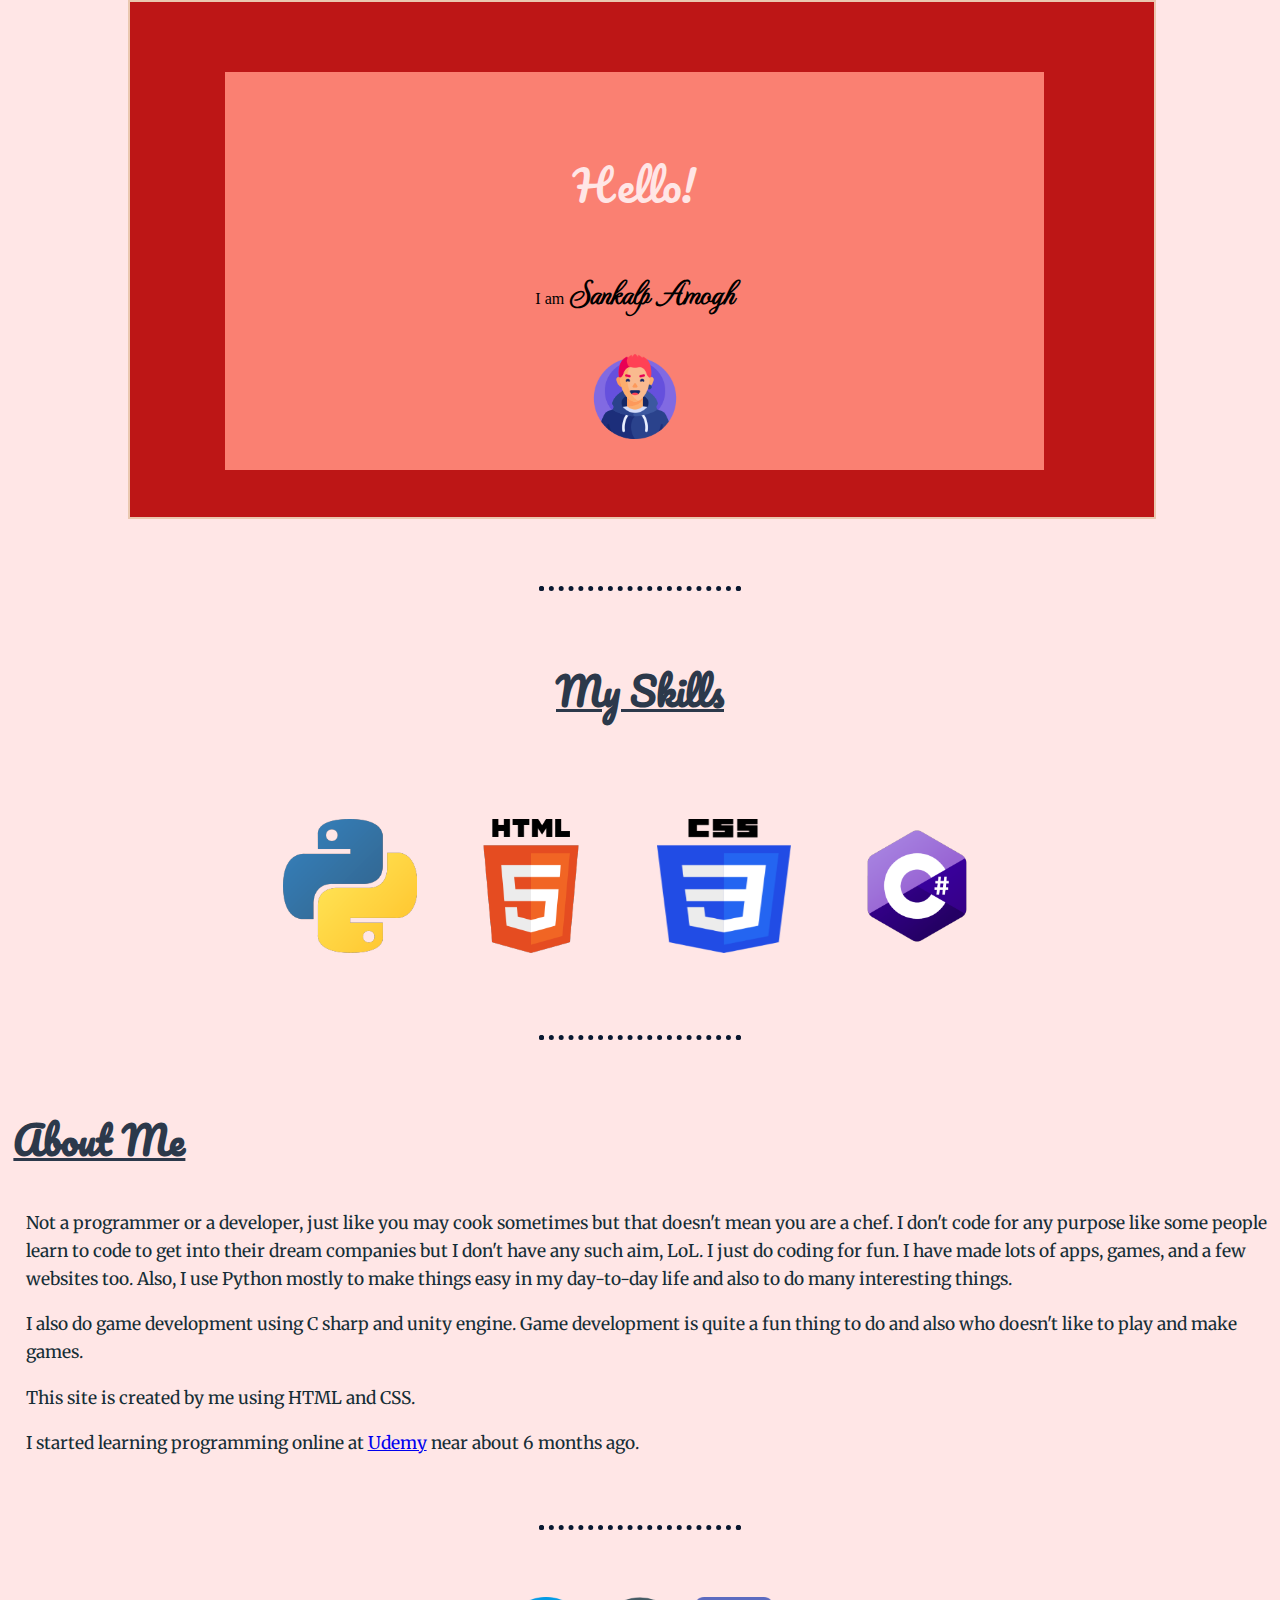
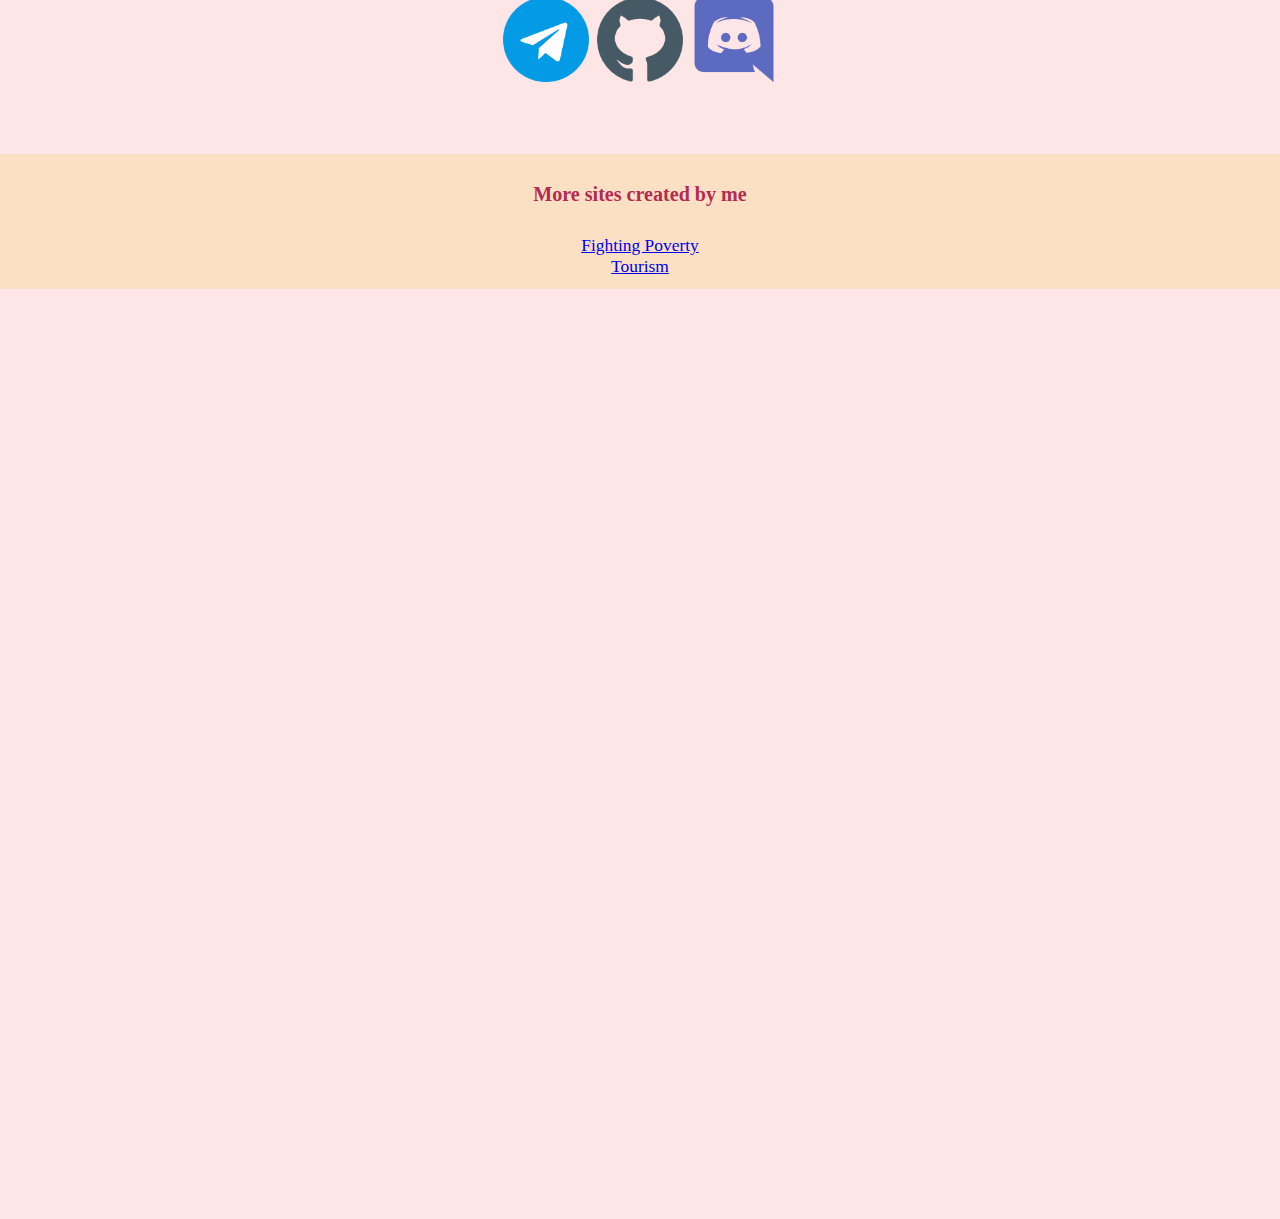
<file: index.html>
<!DOCTYPE html>
<html lang="en" dir="ltr">
  <head>
    <meta charset="utf-8">
    <title>Sankalp Amogh</title>
    <link rel="icon" href="images/teenager.png">
    <link rel="stylesheet" href="css/styles.css">
    <link rel="preconnect" href="https://fonts.googleapis.com">
    <link rel="preconnect" href="https://fonts.gstatic.com" crossorigin>
    <link href="https://fonts.googleapis.com/css2?family=Merriweather&family=MonteCarlo&family=Pacifico&display=swap" rel="stylesheet">
  </head>
  <body>
    <div class="top1">
      <div class="top2">
        <p class="hello"><br>Hello!</p>
        <p>I am <strong class="name">Sankalp Amogh</strong></p>
        <br>
        <img class="teenager" src="images/teenager_me.png" alt="teenager">
      </div>
    </div>
    <div class="middle">
      <hr>
      <h3 class="title_mid">My Skills</h3>
      <br>
      <img class="python" src="images/python.png" alt="python">
      <img class="html" src="images/html.png" alt="html">
      <img class="css" src="images/css.png" alt="css">
      <img class="csharp" src="images/csharp.png" alt="csharp">
      <br>
      <hr>
      <h3 class="title_mid" id="about_me">About Me</h3>
      <p class="about_me">Not a programmer or a developer, just like you may cook
         sometimes but that doesn't mean you are a chef. I don't code for any
         purpose like some people learn to code to get into their dream companies
         but I don't have any such aim, LoL. I just do coding for fun. I have made lots of apps, games, and a 
         few websites too. Also, I use Python mostly to make things easy in my day-to-day life and also to do 
         many interesting things.</p>
         <p class="about_me">I also do game development using C sharp and unity engine. Game development
         is quite a fun thing to do and also who doesn't like to play and make games.</p>
         <p class="about_me">This site is created by me using HTML and CSS.</p>
         <p class="about_me">I started learning programming online at <a href="https://www.udemy.com/">Udemy</a>
         near about 6 months ago.</p>
         <hr>
      <a href="https://t.me/LinuxDebian10"><img src="images/tele.png"></a>
      <a href="https://github.com/EcstaticPenguin/"><img src="images/github.png"></a>
      <a href="https://discordapp.com/users/848825830146965506/"><img src="images/discord.png"></a>
      <br>
      <br>
    </div>
    <div class="bottom">
      <br>
      <h2 class="notify">More sites created by me</h2>
      <br>
      <a class = "links" href="https://ecstaticpenguin.github.io/the_truth_seeker/">Fighting Poverty</a>
      <br>
      <a class= "links" href="https://ecstaticpenguin.github.io/panda_in_heaven/">Tourism</a>
      <br>
      <br>
    </div>
  </body>
</html>
</file>
<file: css/styles.css>
body{
  margin: 0;
  text-align: center;
  background-color: #FFE6E6;
  zoom: 67%
}

.top1{
  background-color: #BD1616;
  position: relative;
  border:4px solid #EAC8AF;
  padding-bottom: 60px;
  width:80%;
  margin: auto 10%;

}

.top2{
  font-size: 24px;
  position: relative;
  background-color: #FA8072;
  top:40px;
  width:80%;
  margin: auto 40% 50px 9.3%;
  padding-bottom: 40px;

}

.name{
  font-size: 48px;
  font-family: 'MonteCarlo', cursive;

}
.middle{
  font-family: 'Pacifico', cursive;
  font-size: 48px;
  color: #2C394B;
}

.title_mid{
  text-decoration: underline;
}

.python{
  position: relative;
  right: 6%;
}
.html{
  position: relative;
  right: 3%;
}
.css{
  position: relative;
  left: 1%;
}
.csharp{
  position: relative;
  left: 5%;
}
#about_me{
  text-align: left;
  position: relative;
  color: #2C394B;
  left:20px;
}
.about_me{
  font-size:26px;
  text-align: left;
  padding-left: 2%;
  color: #152D35;
  font-family: 'Merriweather', serif;
  line-height: 1.6;
}

hr {
  border: dotted #0A1931 8px;
  border-bottom: none;
  width: 15%;
  margin: 100px auto;
}
.bottom{
  background-color: #FBE0C4;
}

.notify {
  font-size: 30px;
  color: #B42B51;
}
.links{
  font-size: 26px;
}
.hello{
  font-family: 'Pacifico', cursive;
  font-size: 64px;
  color: #FFE6E6;
}
</file>
